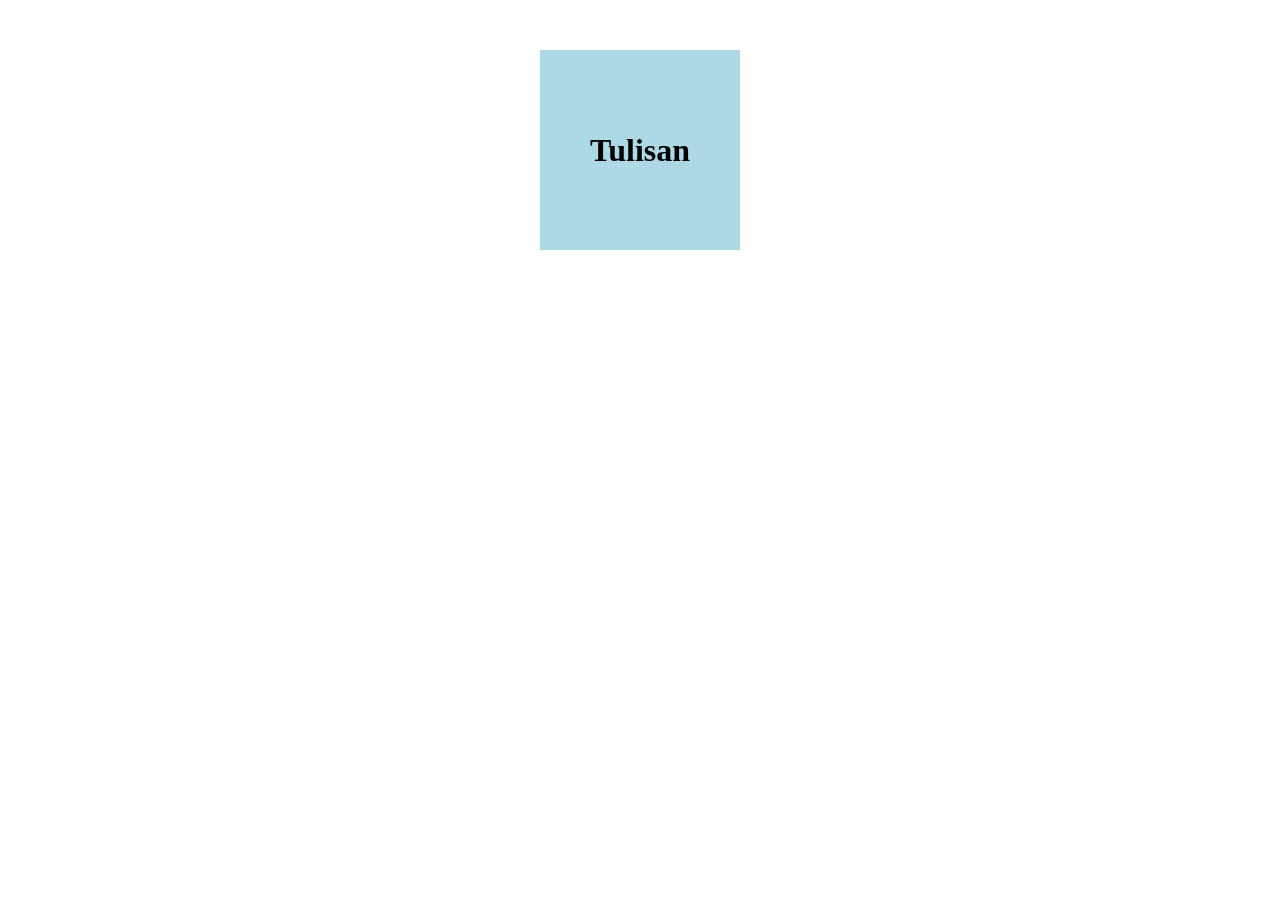
<file: vanila tilt js/index js.html>
<!DOCTYPE html>
<html lang="en">
  <head>
    <meta charset="UTF-8" />
    <meta name="viewport" content="width=device-width, initial-scale=1.0" />
    <title>vanila tilt js</title>
    <style>
      * {
        margin: 0;
        padding: 0;
      }

      .kotak {
        width: 200px;
        height: 200px;
        background-color: lightblue;
        margin: 50px auto;
        display: flex;
      }

      .kotak h3 {
        margin: auto;
        font-size: 2em;
      }
    </style>
  </head>
  <body>
    <div class="kotak">
      <h3>Tulisan</h3>
    </div>
    <script type="text/javascript" src="vanilla-tilt.code.js"></script>
    <script>
      VanillaTilt.init(document.querySelectorAll(".kotak"), {
        max: 25,
        speed: 400,
      });
    </script>
  </body>
</html>
</file>
